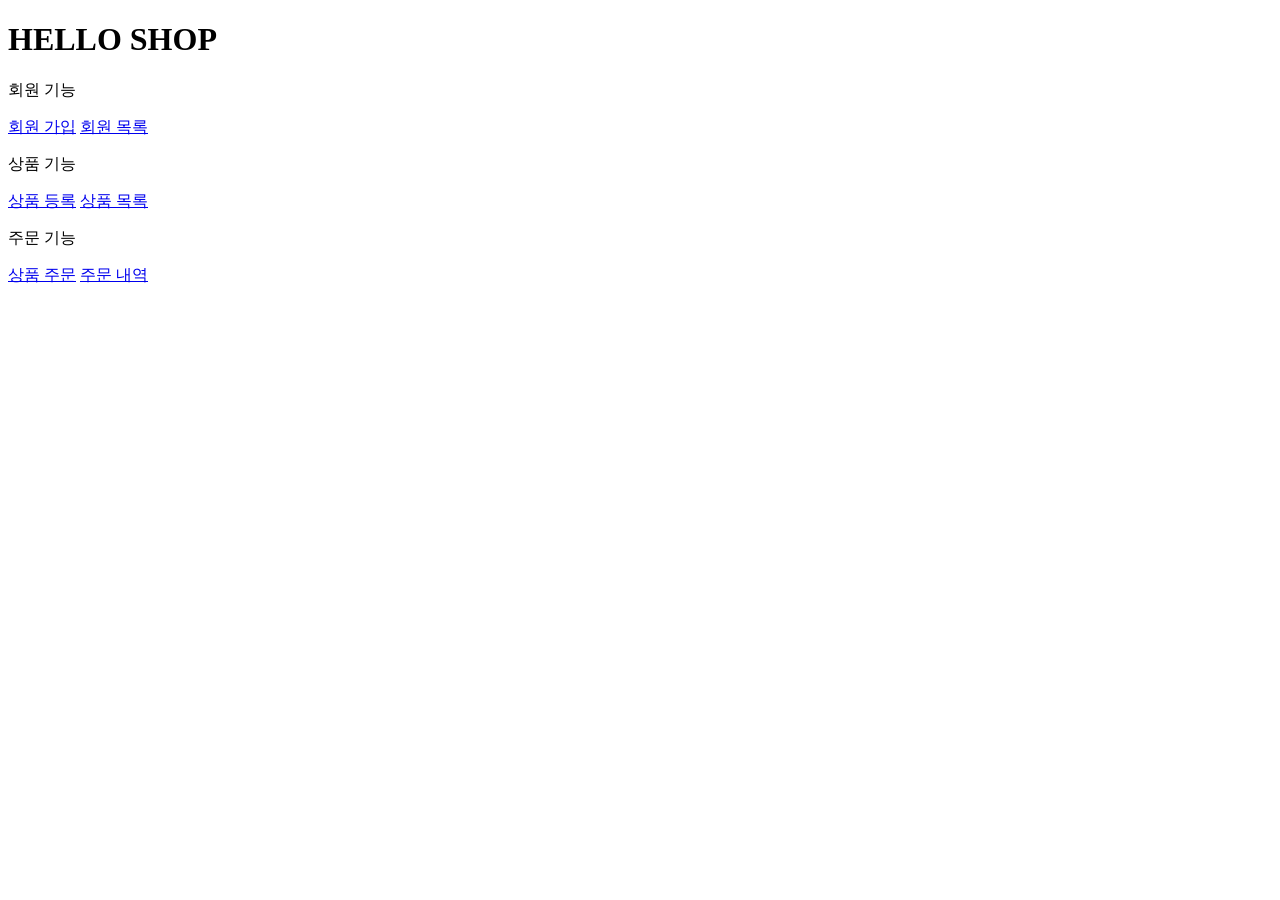
<file: src/main/resources/templates/home.html>
<!DOCTYPE HTML> <html xmlns:th="http://www.thymeleaf.org">
<head th:replace="fragments/header :: header">
    <title>Hello</title>
    <meta http-equiv="Content-Type" content="text/html; charset=UTF-8" />
</head>
<body>
<div class="container">
    <div th:replace="fragments/bodyHeader :: bodyHeader" />
    <div class="jumbotron">
        <h1>HELLO SHOP</h1>
        <p class="lead">회원 기능</p>
        <p>
            <a class="btn btn-lg btn-secondary" href="/members/new">회원 가입</a>
            <a class="btn btn-lg btn-secondary" href="/members">회원 목록</a>
        </p>
        <p class="lead">상품 기능</p>
        <p>
            <a class="btn btn-lg btn-dark" href="/items/new">상품 등록</a>
            <a class="btn btn-lg btn-dark" href="/items">상품 목록</a>
        </p>
        <p class="lead">주문 기능</p>
        <p>
            <a class="btn btn-lg btn-info" href="/order">상품 주문</a>
            <a class="btn btn-lg btn-info" href="/orders">주문 내역</a>
        </p>
    </div>
    <div th:replace="fragments/footer :: footer" />
</div> <!-- /container -->
</body>
</html>
</file>
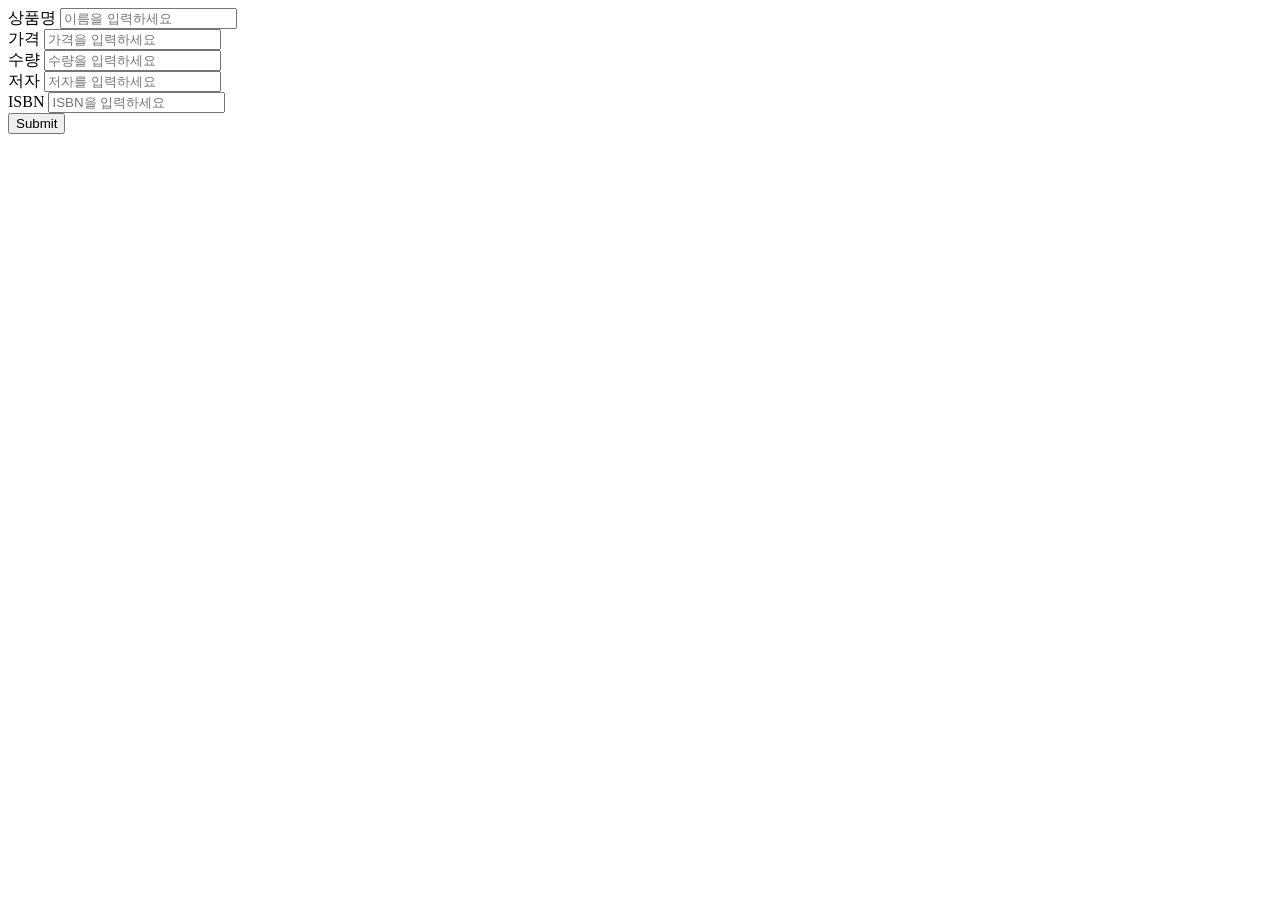
<file: src/main/resources/templates/items/createItemForm.html>
<!DOCTYPE HTML>
<html xmlns:th="http://www.thymeleaf.org">
<head th:replace="fragments/header :: header" />
<body>
<div class="container">
    <div th:replace="fragments/bodyHeader :: bodyHeader"/>

    <form th:action="@{/items/new}" th:object="${form}" method="post">
        <div class="form-group">
            <label th:for="name">상품명</label>
            <input type="text" th:field="*{name}" class="form-control" placeholder="이름을 입력하세요">
        </div>
        <div class="form-group">
            <label th:for="price">가격</label>
            <input type="number" th:field="*{price}" class="form-control" placeholder="가격을 입력하세요">
        </div>
        <div class="form-group">
            <label th:for="stockQuantity">수량</label>
            <input type="number" th:field="*{stockQuantity}" class="form-control" placeholder="수량을 입력하세요">
        </div>
        <div class="form-group">
            <label th:for="author">저자</label>
            <input type="text" th:field="*{author}" class="form-control" placeholder="저자를 입력하세요">
        </div>
        <div class="form-group">
            <label th:for="isbn">ISBN</label>
            <input type="text" th:field="*{isbn}" class="form-control" placeholder="ISBN을 입력하세요">
        </div>
        <button type="submit" class="btn btn-primary">Submit</button>
    </form>
    <br/>
    <div th:replace="fragments/footer :: footer" />
</div> <!-- /container -->
</body>
</html>
</file>
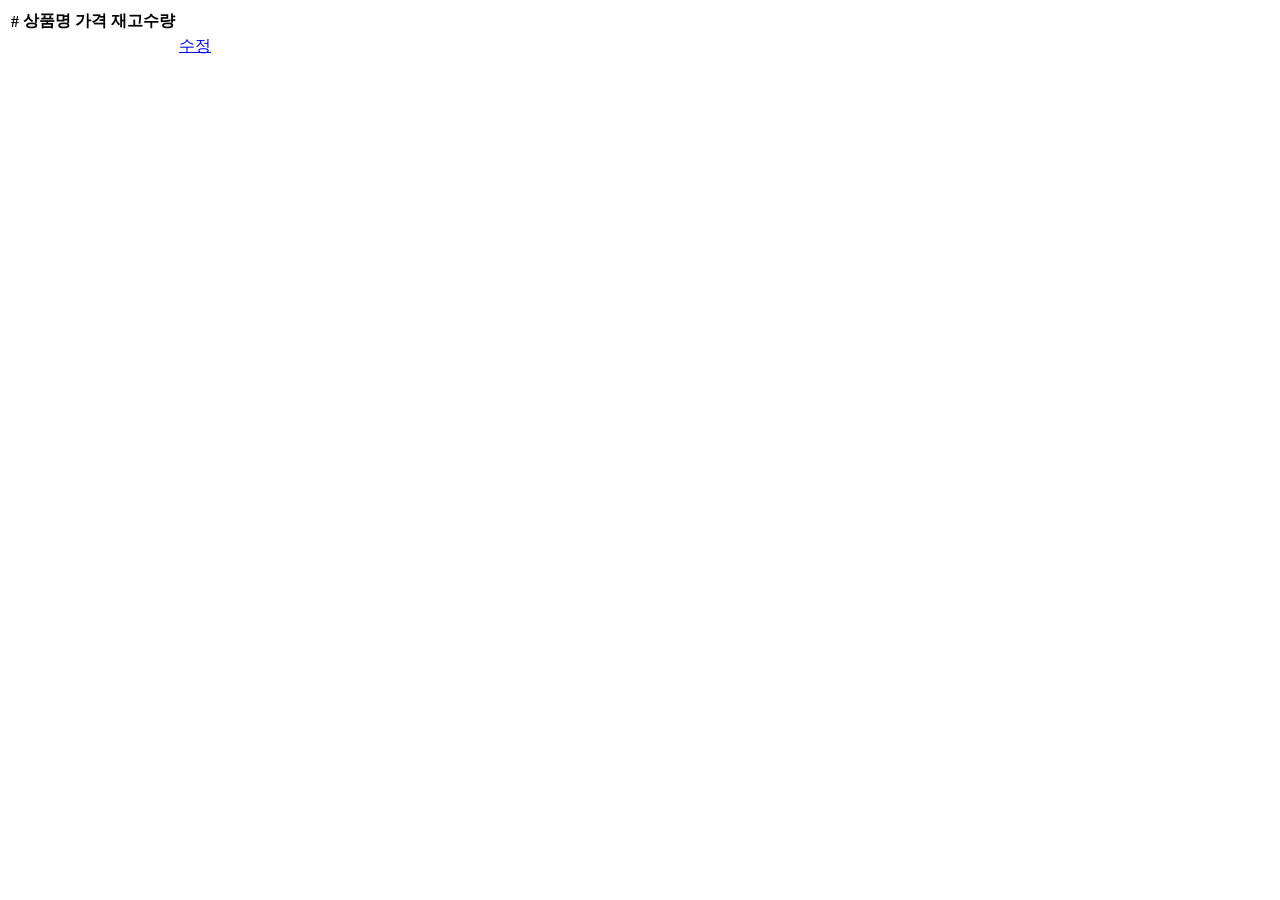
<file: src/main/resources/templates/items/itemList.html>
<!DOCTYPE HTML>
<html xmlns:th="http://www.thymeleaf.org">
<head th:replace="fragments/header :: header" />
<body>
<div class="container">
    <div th:replace="fragments/bodyHeader :: bodyHeader"/>
    <div>
        <table class="table table-striped">
            <thead>
            <tr>
                <th>#</th>
                <th>상품명</th>
                <th>가격</th>
                <th>재고수량</th>
                <th></th>
            </tr>
            </thead>
        <tbody>
        <tr th:each="item : ${items}">
            <td th:text="${item.id}"></td>
            <td th:text="${item.name}"></td>
            <td th:text="${item.price}"></td>
            <td th:text="${item.stockQuantity}"></td>
            <td>
                <a href="#" th:href="@{/items/{id}/edit (id=${item.id})}" class="btn btn-primary" role="button">수정</a>
            </td>
        </tr>
        </tbody>
        </table>
    </div>
    <div th:replace="fragments/footer :: footer"/>
</div> <!-- /container -->
</body>
</html>
</file>
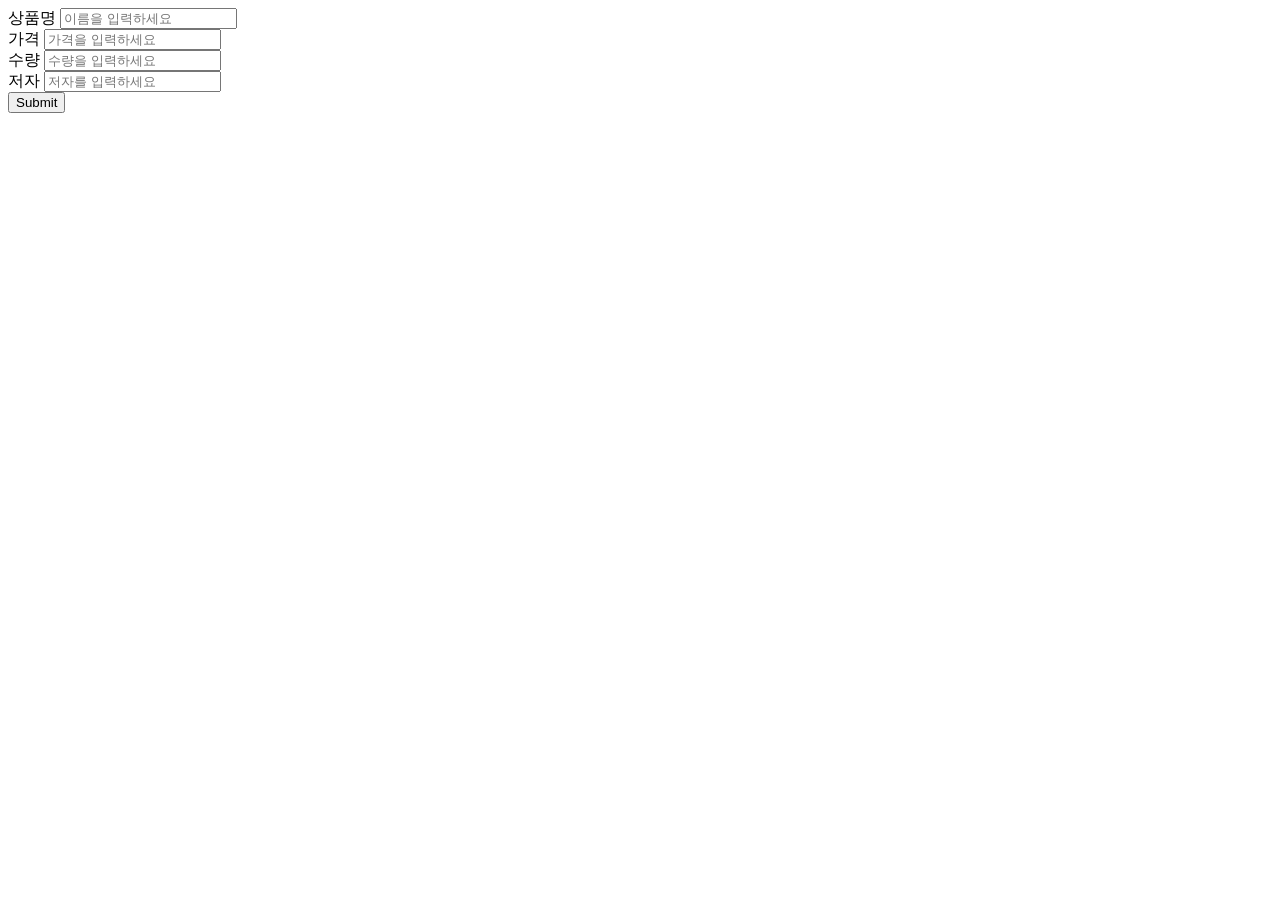
<file: src/main/resources/templates/items/updateItemForm.html>
<!DOCTYPE HTML>
<html xmlns:th="http://www.thymeleaf.org">
<head th:replace="fragments/header :: header" />
<body>
<div class="container">
    <div th:replace="fragments/bodyHeader :: bodyHeader"/>
    <form th:object="${form}" method="post">
        <!-- id -->
        <input type="hidden" th:field="*{id}" />
        <div class="form-group">
            <label th:for="name">상품명</label>
            <input type="text" th:field="*{name}" class="form-control" placeholder="이름을 입력하세요" />
        </div>
        <div class="form-group">
            <label th:for="price">가격</label>
            <input type="number" th:field="*{price}" class="form-control" placeholder="가격을 입력하세요" />
        </div>
        <div class="form-group">
            <label th:for="stockQuantity">수량</label>
            <input type="number" th:field="*{stockQuantity}" class="form-control" placeholder="수량을 입력하세요" />
        </div>
        <div class="form-group">
            <label th:for="author">저자</label>
            <input type="text" th:field="*{author}" class="form-control"  placeholder="저자를 입력하세요" />
        </div>
        <button type="submit" class="btn btn-primary">Submit</button>
    </form>
        <div th:replace="fragments/footer :: footer" />
</div> <!-- /container -->
</body>
</html>
</file>
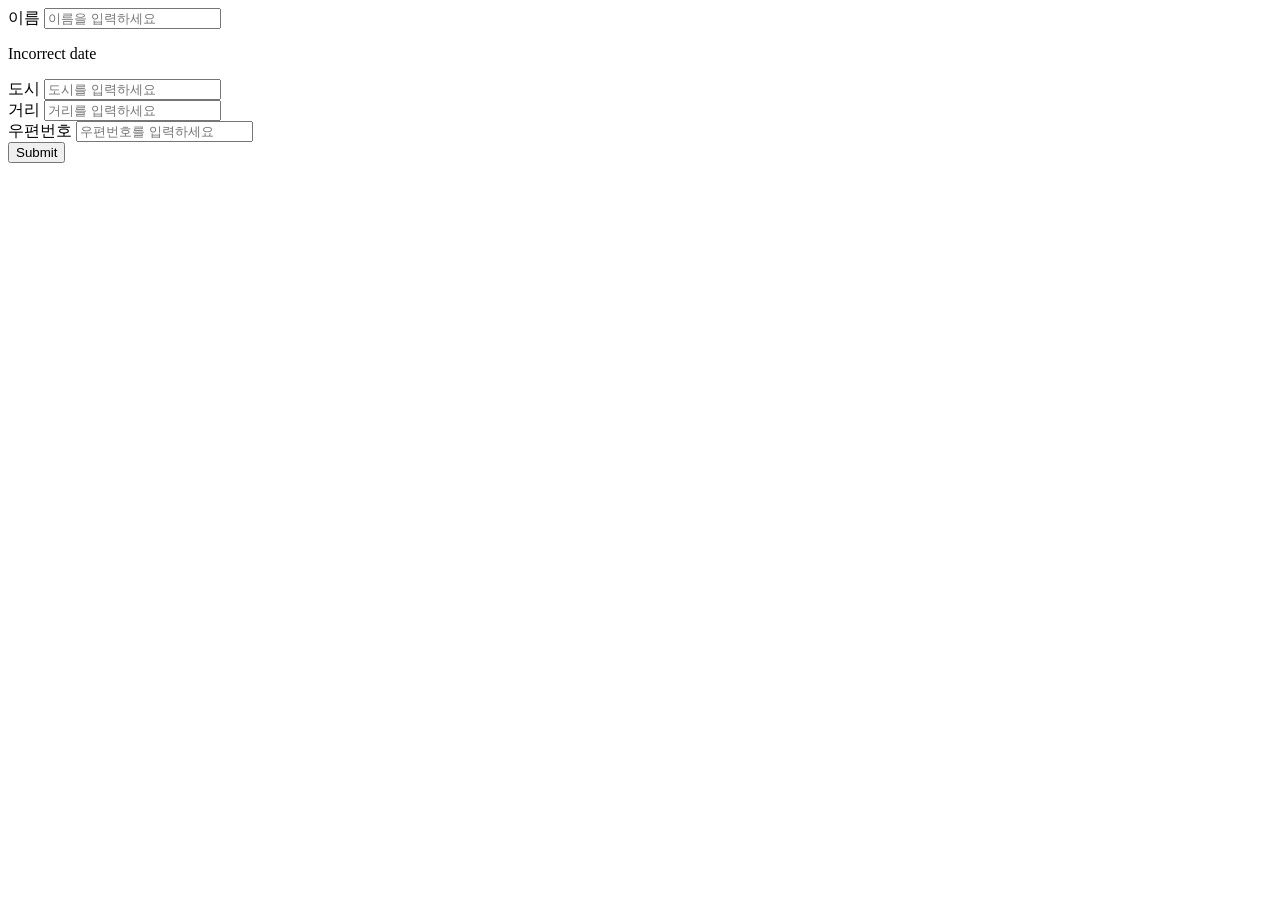
<file: src/main/resources/templates/members/createMemberForm.html>
<!DOCTYPE HTML>
<html xmlns:th="http://www.thymeleaf.org">
<head th:replace="fragments/header :: header" />
<style>    .fieldError {        border-color: #bd2130;    }
</style>
<body>
<div class="container">
    <div th:replace="fragments/bodyHeader :: bodyHeader"/>
    <form role="form" action="/members/new" th:object="${memberForm}" method="post">
        <div class="form-group">
            <label th:for="name">이름</label>
            <input type="text" th:field="*{name}" class="form-control" placeholder="이름을 입력하세요"
                   th:class="${#fields.hasErrors('name')}? 'form-control fieldError' : 'form-control'">
            <p th:if="${#fields.hasErrors('name')}" th:errors="*{name}">Incorrect date</p>
        </div>
        <div class="form-group">
            <label th:for="city">도시</label>
        <input type="text" th:field="*{city}" class="form-control" placeholder="도시를 입력하세요">
        </div>
        <div class="form-group">
            <label th:for="street">거리</label>
            <input type="text" th:field="*{street}" class="form-control" placeholder="거리를 입력하세요">
        </div>
        <div class="form-group">
            <label th:for="zipcode">우편번호</label>
            <input type="text" th:field="*{zipcode}" class="form-control" placeholder="우편번호를 입력하세요">
        </div>
        <button type="submit" class="btn btn-primary">Submit</button>
    </form>
    <br/>
    <div th:replace="fragments/footer :: footer" />
</div> <!-- /container -->
</body>
</html>
</file>
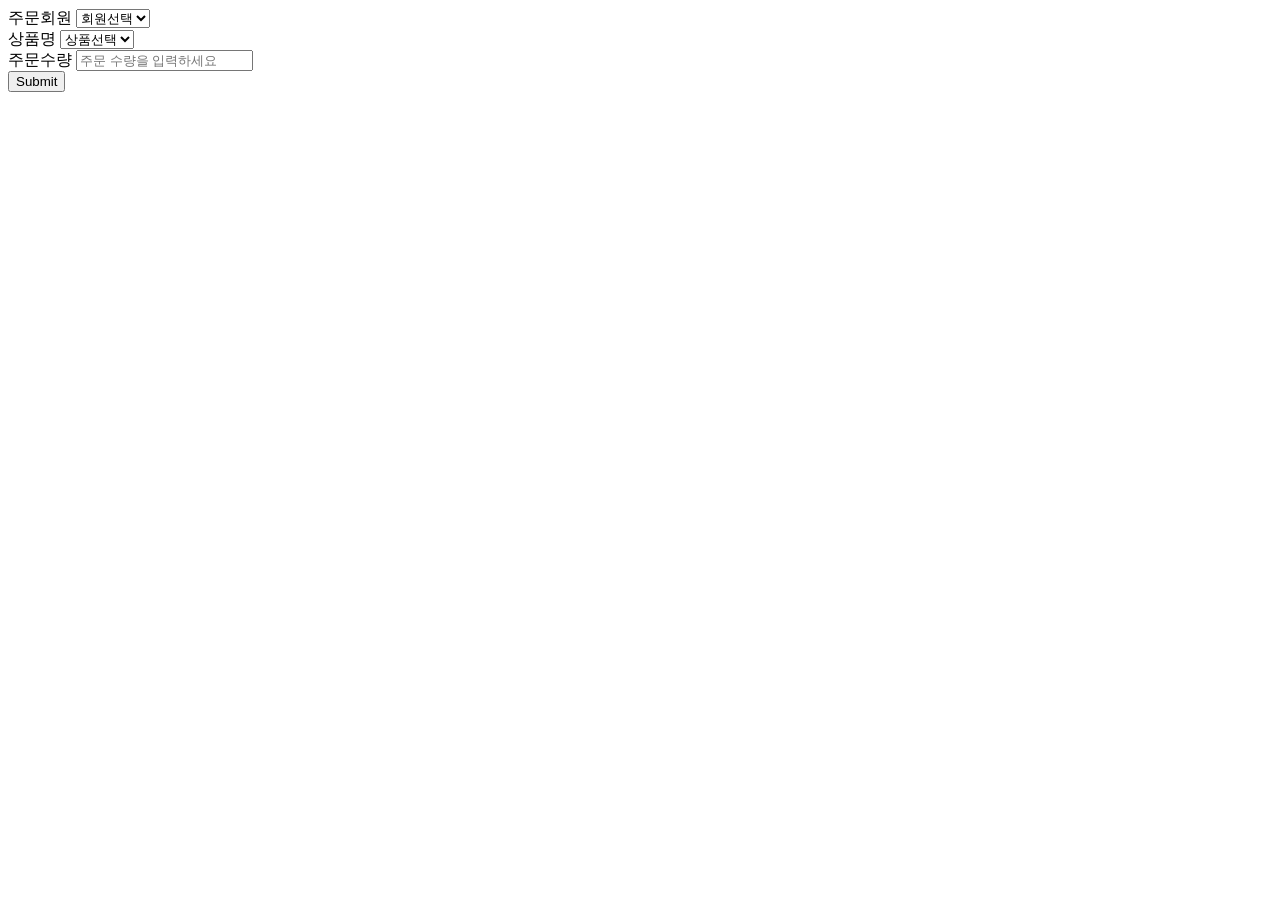
<file: src/main/resources/templates/order/orderForm.html>
<!DOCTYPE HTML>
<html xmlns:th="http://www.thymeleaf.org">
<head th:replace="fragments/header :: header" />
<body>
<div class="container">
    <div th:replace="fragments/bodyHeader :: bodyHeader"/>
    <form role="form" action="/order" method="post">
        <div class="form-group">
            <label for="member">주문회원</label>
            <select name="memberId" id="member" class="form-control">
                <option value="">회원선택</option>
                <option th:each="member : ${members}"
                        th:value="${member.id}"
                        th:text="${member.name}" />
            </select>
        </div>
        <div class="form-group">
            <label for="item">상품명</label>
            <select name="itemId" id="item" class="form-control">
                <option value="">상품선택</option>
                <option th:each="item : ${items}"
                        th:value="${item.id}"
                        th:text="${item.name}" />
            </select>
        </div>
        <div class="form-group">
            <label for="count">주문수량</label>
            <input type="number" name="count" class="form-control" id="count" placeholder="주문 수량을 입력하세요">
        </div>
        <button type="submit" class="btn btn-primary">Submit</button>
    </form>
    <br/>
    <div th:replace="fragments/footer :: footer" />
</div> <!-- /container -->
</body>
</html>
</file>
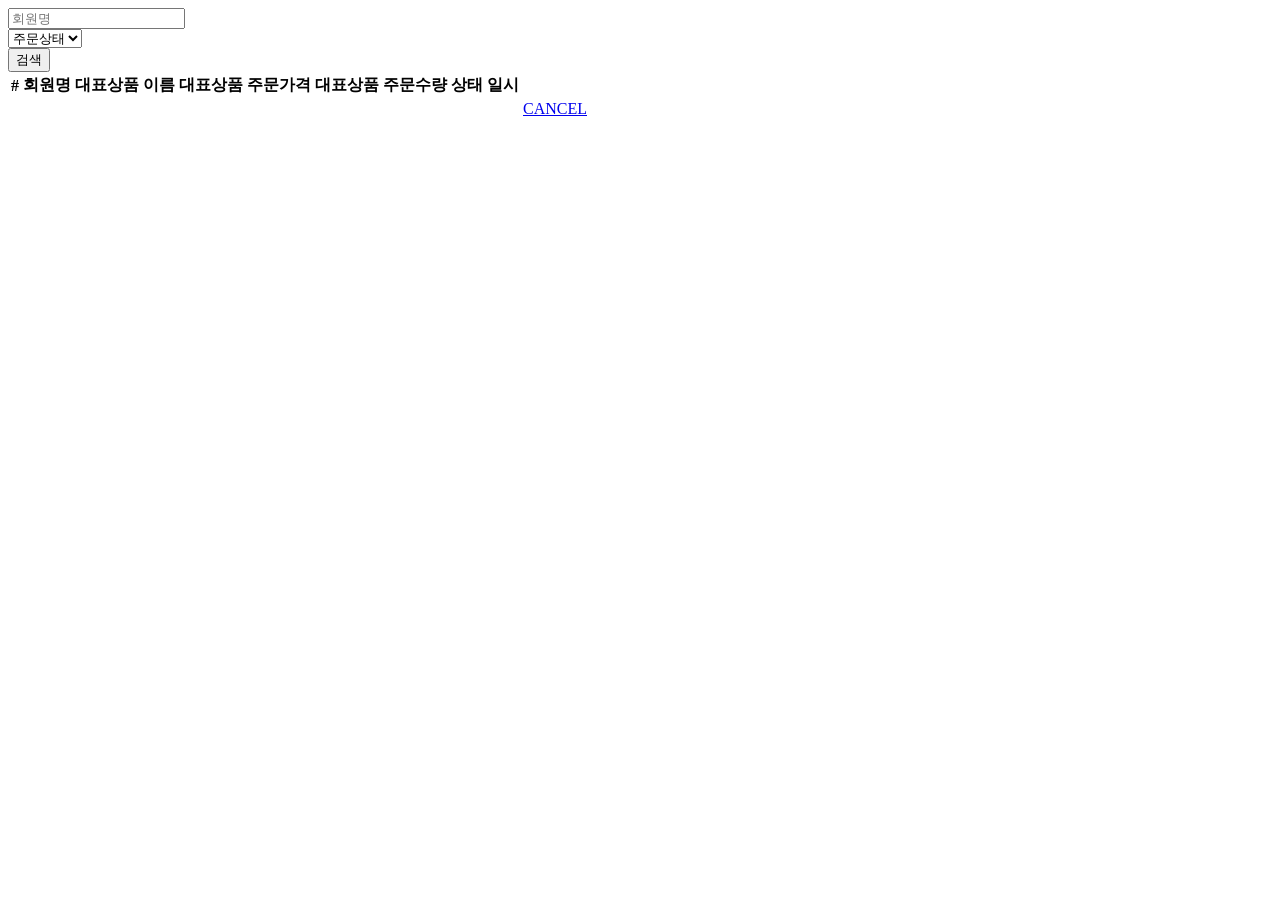
<file: src/main/resources/templates/order/orderList.html>
<!DOCTYPE HTML>
<html xmlns:th="http://www.thymeleaf.org">
<head th:replace="fragments/header :: header"/>
<body>
<div class="container">
    <div th:replace="fragments/bodyHeader :: bodyHeader"/>
    <div>
        <div>
            <form th:object="${orderSearch}" class="form-inline">
                <div class="form-group mb-2">
                    <input type="text" th:field="*{memberName}" class="form-control" placeholder="회원명"/>
                </div>                <div class="form-group mx-sm-1 mb-2">
                <select th:field="*{orderStatus}" class="form-control">
                    <option value="">주문상태</option>
                    <option th:each="status : ${T(jpabook.jpashop.domain.OrderStatus).values()}"
                            th:value="${status}"
                            th:text="${status}">option
                    </option>
                </select>
            </div>
                <button type="submit" class="btn btn-primary mb-2">검색</button>
            </form>
        </div>
        <table class="table table-striped">
            <thead>
            <tr>
                <th>#</th>
                <th>회원명</th>
                <th>대표상품 이름</th>
                <th>대표상품 주문가격</th>
                <th>대표상품 주문수량</th>
            <th>상태</th>
                <th>일시</th>
                <th></th>
            </tr>
            </thead>
            <tbody>
            <tr th:each="item : ${orders}">
                <td th:text="${item.id}"></td>
                <td th:text="${item.member.name}"></td>
                <td th:text="${item.orderItems[0].item.name}"></td>
                <td th:text="${item.orderItems[0].orderPrice}"></td>
                <td th:text="${item.orderItems[0].count}"></td>
                <td th:text="${item.status}"></td>
                <td th:text="${item.orderDate}"></td>
                <td>
                    <a th:if="${item.status.name() == 'ORDER'}" href="#" th:href="'javascript:cancel('+${item.id}+')'"
                       class="btn btn-danger">CANCEL</a>
                </td>
            </tr>
            </tbody>
        </table>
    </div>
    <div th:replace="fragments/footer :: footer"/>
</div> <!-- /container -->
</body>
<script>
    function cancel(id) {
        var form = document.createElement("form");
        form.setAttribute("method", "post");
        form.setAttribute("action", "/orders/" + id + "/cancel");
        document.body.appendChild(form);
        form.submit();
    }
</script>
</file>
